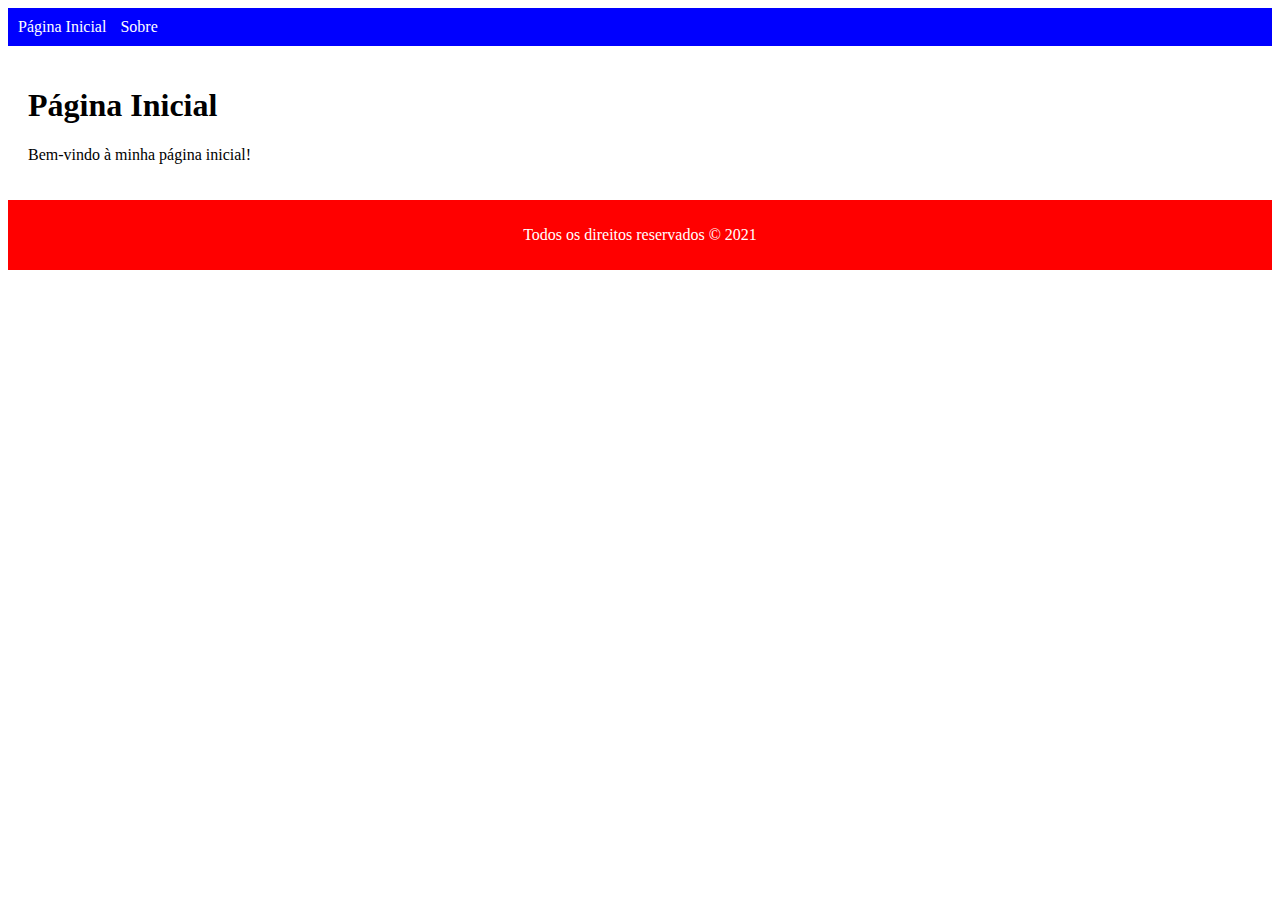
<file: index.html>
<!DOCTYPE html>
<html>
<head>
    <title>Meu Site</title>
    <link rel="stylesheet" type="text/css" href="style.css">
</head>
<body>
    <header>
        <nav>
            <ul>
                <li><a href="index.html">Página Inicial</a></li>
                <li><a href="sobre.html">Sobre</a></li>
            </ul>
        </nav>
    </header>

    <section>
        <h1>Página Inicial</h1>
        <p>Bem-vindo à minha página inicial!</p>
    </section>

    <footer>
        <p>Todos os direitos reservados &copy; 2021</p>
    </footer>
</body>
</html>
</file>
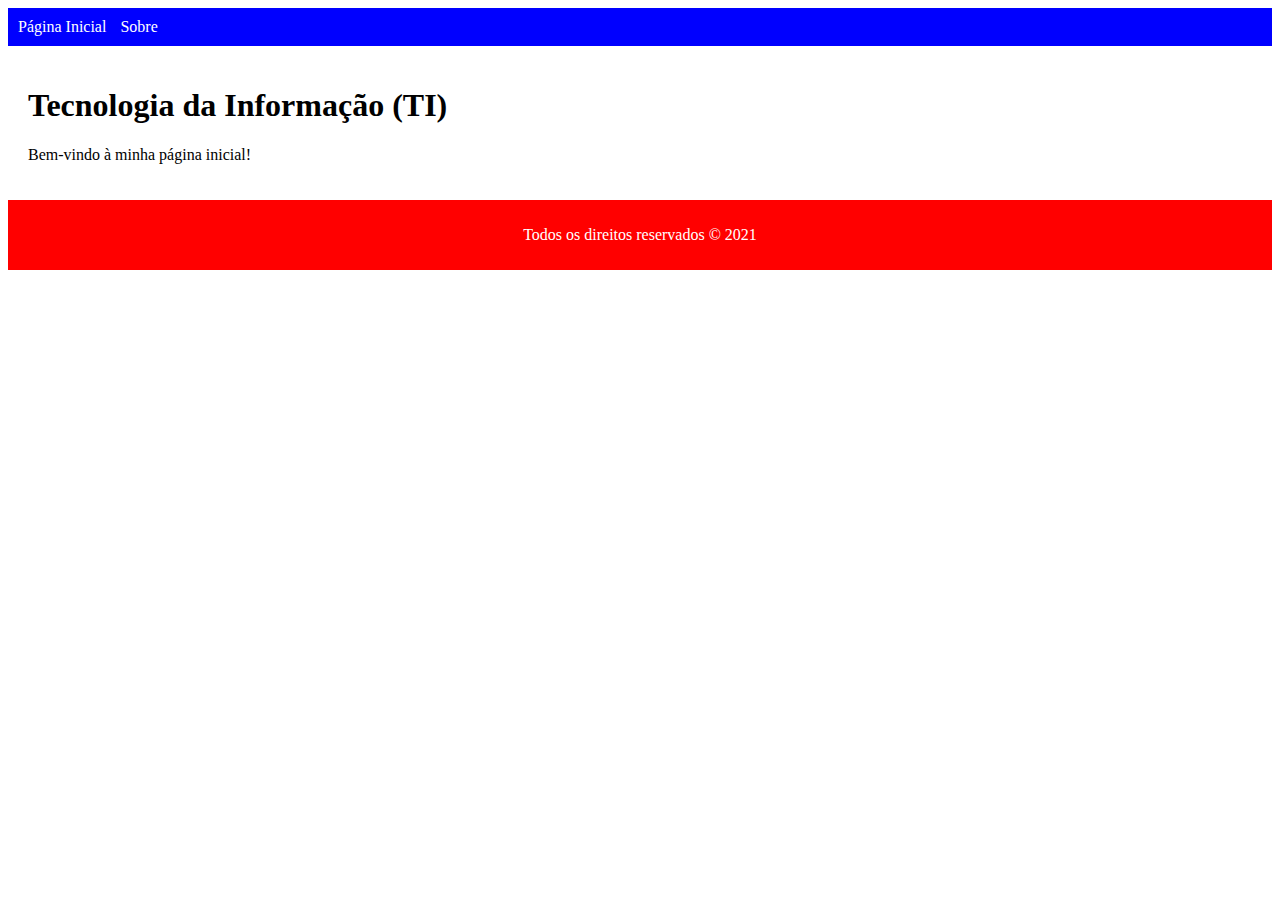
<file: sobre.html>
<!DOCTYPE html>
<html>
<head>
    <title>Meu Site</title>
    <link rel="stylesheet" type="text/css" href="style.css">
</head>
<body>
    <header>
        <nav>
            <ul>
                <li><a href="index.html">Página Inicial</a></li>
                <li><a href="sobre.html">Sobre</a></li>
            </ul>
        </nav>
    </header>

    <section>
        <h1>Tecnologia da Informação (TI)</h1>
        <p>Bem-vindo à minha página inicial!</p>
    </section>

    <footer>
        <p>Todos os direitos reservados &copy; 2021</p>
    </footer>
</body>
</html>
</file>
<file: style.css>
style.css
body {
    font-family: Arial, sans-serif;
    margin: 0;
    padding: 0;
}

header {
    background-color: blue;
    padding: 10px;
}

nav ul {
    list-style-type: none;
    margin: 0;
    padding: 0;
}

nav ul li {
    display: inline;
    margin-right: 10px;
}

nav ul li a {
    color: white;
    text-decoration: none;
}

section {
    padding: 20px;
}

footer {
    background-color: red;
    padding: 10px;
    color: #fff;
    text-align: center;
}
</file>
